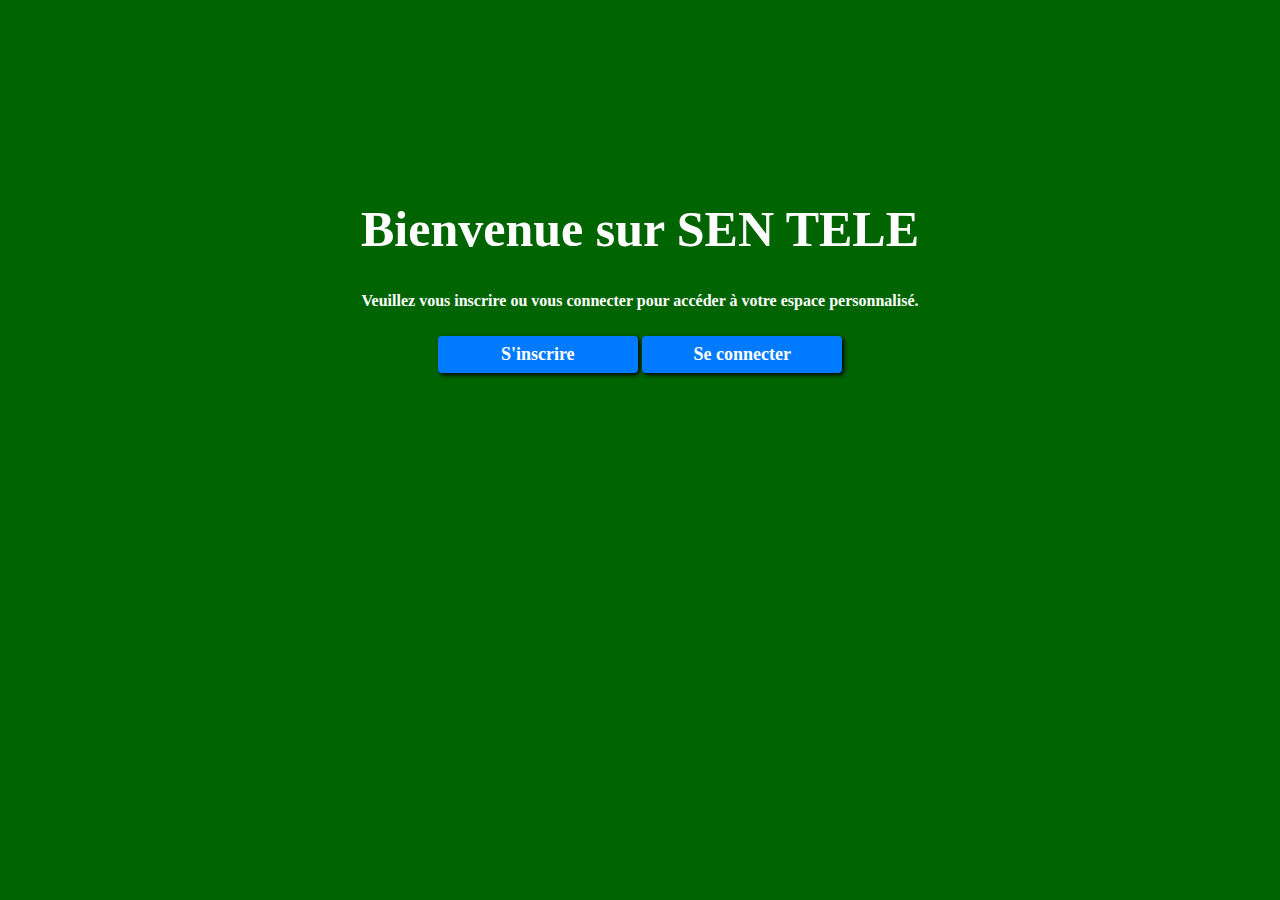
<file: index.html>
<!DOCTYPE html>
<html lang="fr">
<head>
    <meta charset="UTF-8">
    <title>Bienvenue sur le Mini Site QCM</title>
    <link rel="stylesheet" href="CSS/style.css">
</head>
<body>
    <h1>Bienvenue sur SEN TELE</h1>
    <p>
        Veuillez vous inscrire ou vous connecter pour accéder à votre espace personnalisé.
    </p>
    <div>
        <a href="inscription.html"><button>S'inscrire</button></a>
        <a href="connexion.html"><button>Se connecter</button></a>
    </div>
</body>
</html>
</file>
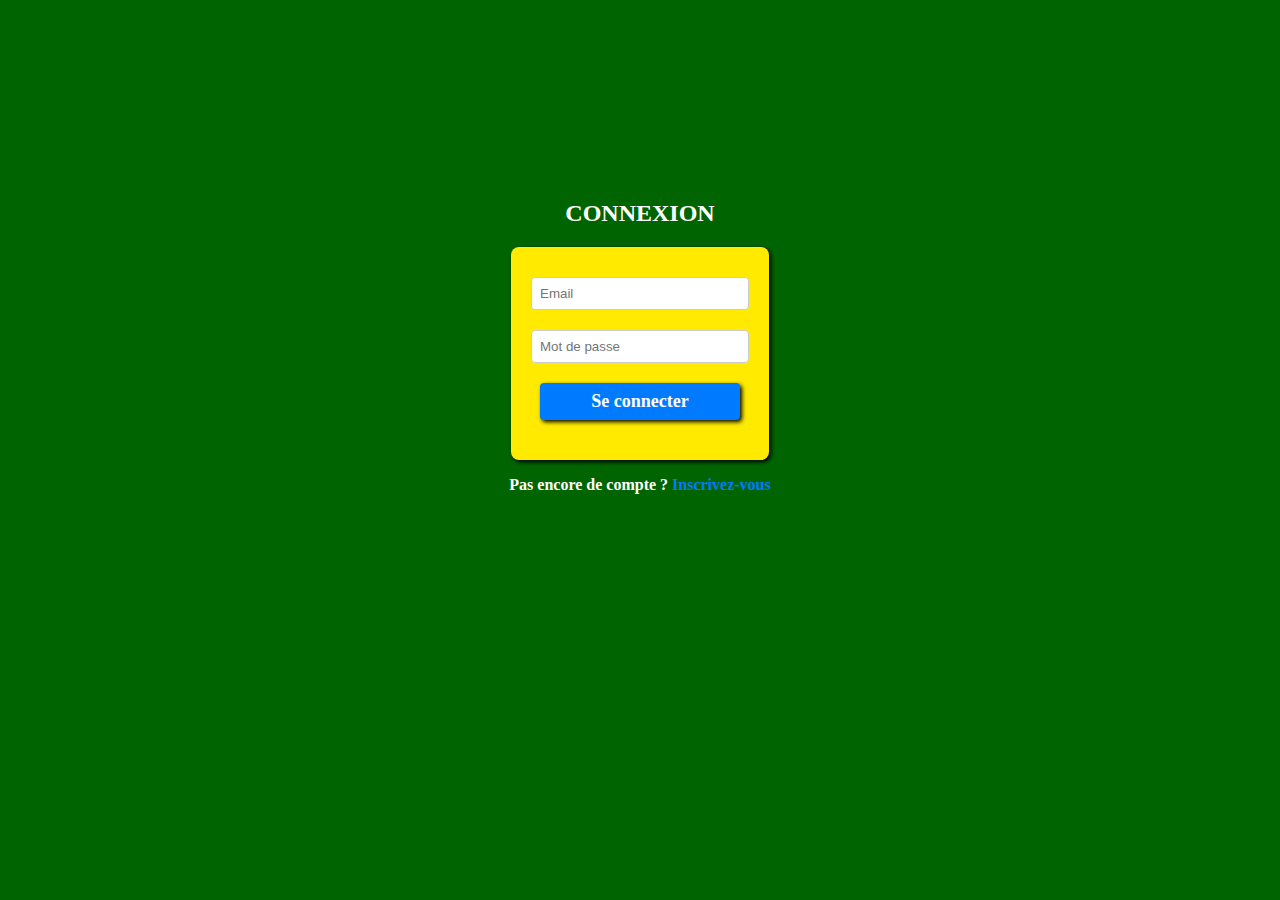
<file: connexion.html>
<!DOCTYPE html>
<html lang="fr">
<head>
    <meta charset="UTF-8">
    <title>Connexion</title>
    <link rel="stylesheet" href="CSS/style.css">
</head>
<body>
    <h2>Connexion</h2>
    <form onsubmit="connecter(); return false;">
        <input type="email" id="email" placeholder="Email" required><br>
        <input type="password" id="mdp" placeholder="Mot de passe" required><br>
        <button type="submit">Se connecter</button>
    </form>
    <p>Pas encore de compte ? <a href="inscription.html">Inscrivez-vous</a></p>
    <script src="JS/script.js"></script>
</body>
</html>
</file>
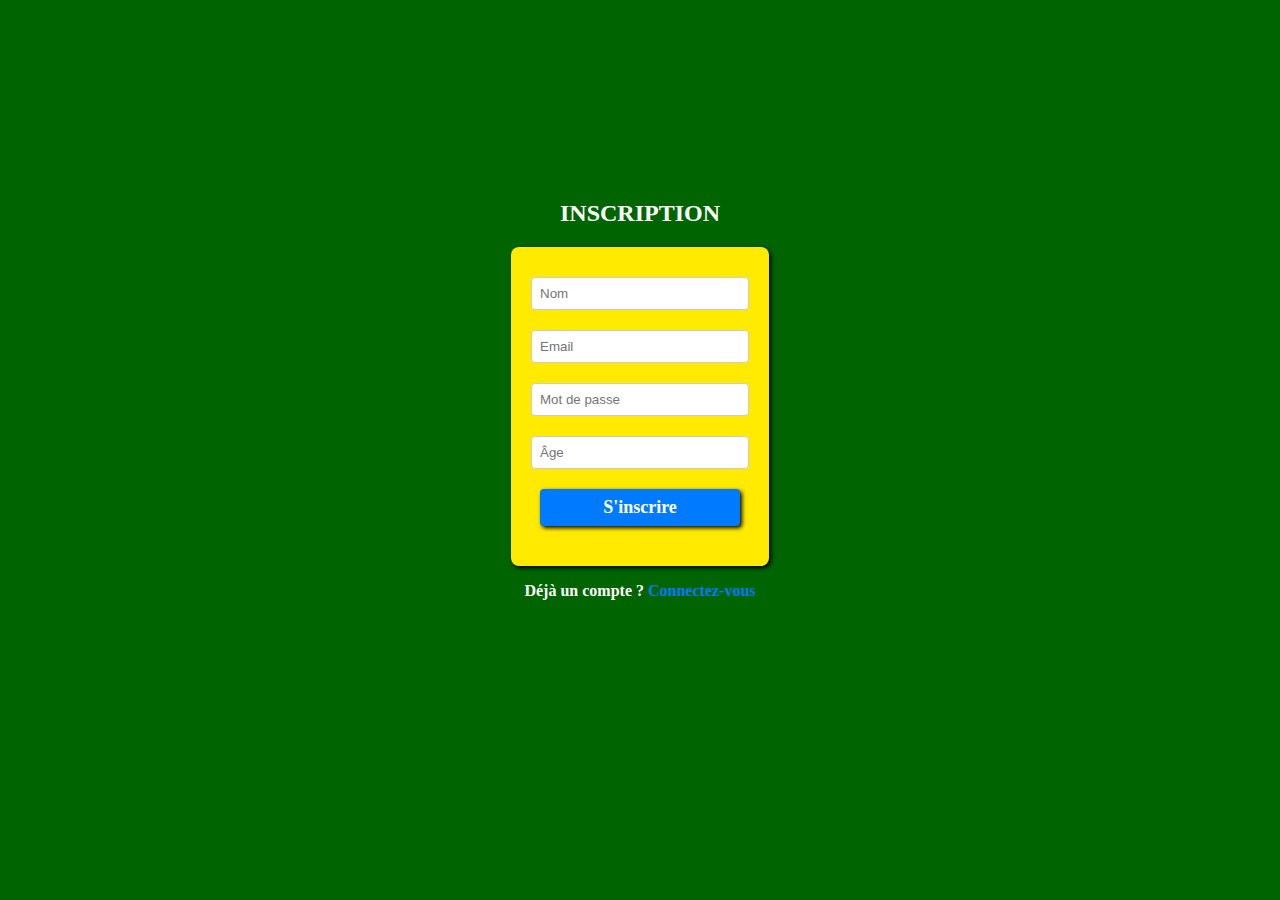
<file: inscription.html>
<!DOCTYPE html>
<html lang="fr">
<head>
    <meta charset="UTF-8">
    <title>Inscription</title>
    <link rel="stylesheet" href="CSS/style.css">
</head>
<body>
    <h2>Inscription</h2>
    <form onsubmit="inscrire(); return false;">
        <input type="text" id="nom" placeholder="Nom" required><br>
        <input type="email" id="email" placeholder="Email" required><br>
        <input type="password" id="mdp" placeholder="Mot de passe" required><br>
        <input type="number" id="age" placeholder="Âge" required min="1"><br>
        <button type="submit">S'inscrire</button>
    </form>
    <p>Déjà un compte ? <a href="connexion.html">Connectez-vous</a></p>
    <script src="JS/script.js"></script>
</body>
</html>
</file>
<file: CSS/style.css>
body {
    font-family: Arial, sans-serif;
    background: darkgreen;
    text-align: center;
    margin-top: 200px;
}
body h1{
    color: #ffff;
    font-family: Montserrat;
    font-size: 50px;
}
body p{
    color: #ffffff;
    font-family: Montserrat;
    font-weight: 600;

}
form {
    background: #fff;
    padding: 20px;
    display: inline-block;
    border-radius: 8px;
    box-shadow: 0 0 10px #ccc;
}
input, button {
    margin: 10px 0;
    padding: 8px;
    width: 200px;
    border-radius: 4px;
    border: 1px solid #ccc;
}
button {
    background: #ffffff;
    color: darkgreen;
    border: none;
    cursor: pointer;
    font-family: Montserrat;
    font-size: 18px;
    font-weight: 600;
    box-shadow: 2px 2px 4px #000000;
}
button:hover {
    background: #0056b3;
    color: #fff;
    font-size: 18px;
    font-weight: 600;
}
a {
    color: #007bff;
    text-decoration: none;
}
a:hover {
    text-decoration: underline;
}
body h2{
    text-transform: uppercase;
    color: #ffffff;
    font-family: Montserrat;
    
}
body form{
    background: #ffea00;
    box-shadow: 2px 2px 4px #000000;
}
button {
    padding: 8px 16px;
    border: none;
    background: #007bff;
    color: #fff;
    border-radius: 4px;
    cursor: pointer;
    margin-bottom: 20px;
}
button:hover {
    background: #0056b3;
}

/* Container des vidéos */
.videos-container {
    display: flex;
    flex-wrap: wrap;
    gap: 20px;
    justify-content: center;
    margin-top: 30px;
}

/* Box vidéo */
.video-box {
    background: #fff;
    border-radius: 8px;
    box-shadow: 0 2px 8px #ccc;
    width: 300px;
    padding: 16px;
    text-align: left;
    transition: transform 0.2s;
    display: flex;
    flex-direction: column;
    align-items: center;
}
.video-box:hover {
    transform: scale(1.03);
    box-shadow: 0 4px 16px #bbb;
}
.video-thumbnail {
    width: 100%;
    border-radius: 6px;
    margin-bottom: 10px;
}
.video-box h3 {
    margin: 10px 0 5px 0;
    color: #007bff;
}
.video-box p {
    color: #444;
    font-size: 15px;
    margin: 0;
}
.video-box a {
    text-decoration: none;
    color: inherit;
    display: block;
    width: 100%;
    text-align: center;
}

/* Responsive */
@media (max-width: 700px){
    .video-box { width:90vw;}
}
.videos-container {
    display: flex;
    flex-wrap: wrap;
    gap: 20px;
    justify-content: center;
    margin: 30px auto;
    max-width: 1200px;
}

.video-box {
    background: #fffb00; /* Jaune clair */
    border-radius: 10px;
    box-shadow: 0 2px 8px #000000;
    width: 300px;
    padding: 20px 10px;
    margin-bottom: 20px;
    display: flex;
    flex-direction: column;
    align-items: center;
    transition: transform 0.2s, box-shadow 0.2s;
}

.video-box:hover {
    transform: scale(1.03);
    box-shadow: 0 4px 16px #ffd70099;
}

.video-title, .video-box h3 {
    font-size: 1.15em;
    font-weight: bold;
    margin: 10px 0 8px 0;
    text-align: center;
    color: #333;
}

.video-desc, .video-box p {
    font-size: 1em;
    color: #444;
    text-align: center;
    margin: 0 0 8px 0;
}

.video-thumb, .video-thumbnail {
    width: 100%;
    border-radius: 6px;
    margin-bottom: 10px;
    max-width: 260px;
    display: block;
}

@media (max-width: 900px) {
    .video-box {
        width: 45vw;
        min-width: 220px;
        max-width: 95vw;
    }
}

@media (max-width: 600px) {
    .videos-container {
        flex-direction: column;
        align-items: center;
    }
    .video-box {
        width: 95vw;
        min-width: unset;
    }
}
</file>
